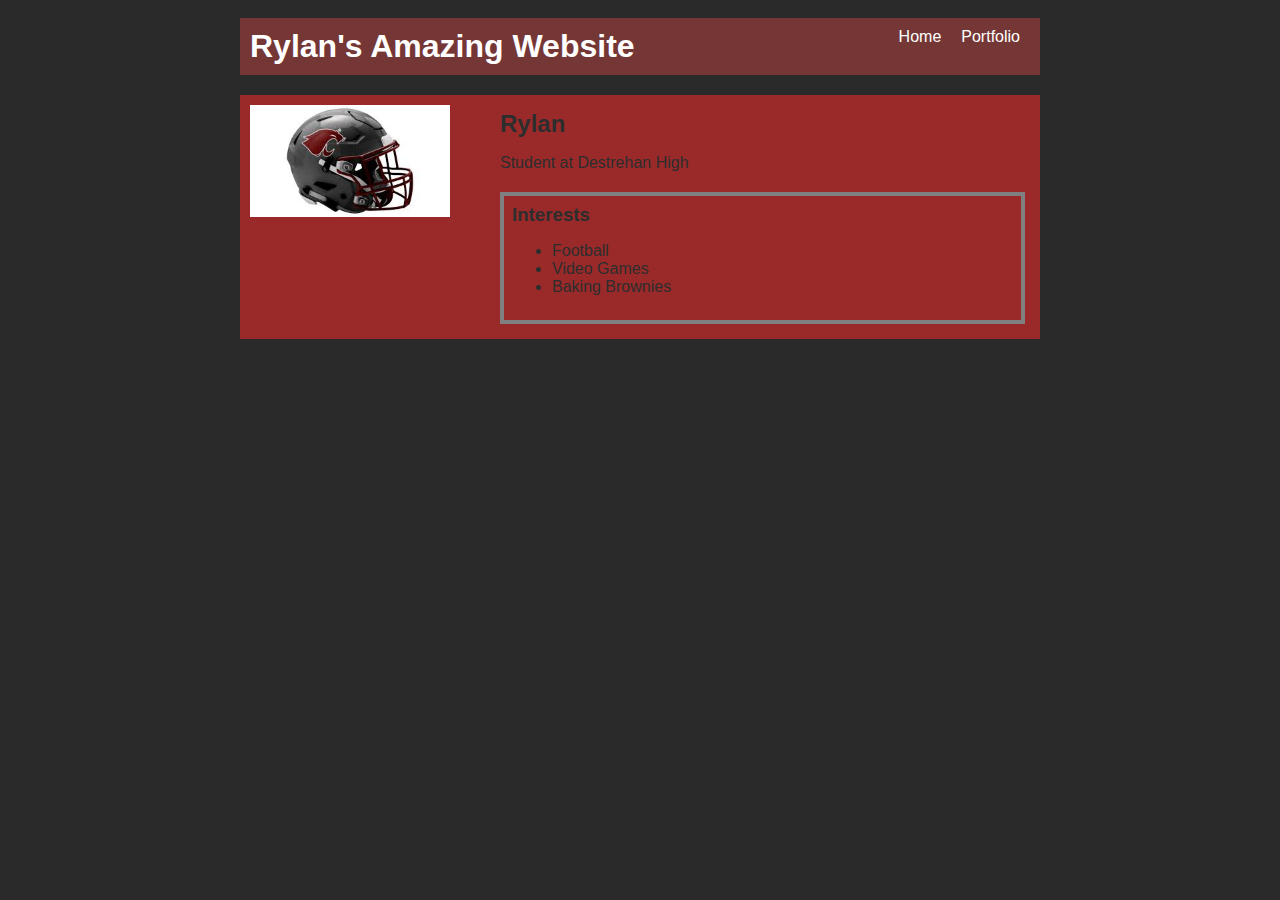
<file: index.html>
<!DOCTYPE html>
<html>
  <head>
    <title>Rylans website</title>
    <link rel="stylesheet" href="style.css" />
  </head>

  <body>
    <!-- All content goes here -->
    <div id="all-contents">
      <nav>
        <h1>Rylan's Amazing Website</h1>
        <ul id="nav-ul">
          <li class="nav-li">
            <a href="index.html">Home</a>
          </li>
          <li class="nav-li">
           <a href="portfolio.html">Portfolio</a>
            </li>
        </ul>
      </nav>
      
      <main>
         <!-- Sidebar section -->
          <div class="sidebar">
            <img class="sidebar-img" src="[data-uri]">
         </div>

          <!-- Content section -->
         <div class="content">
           <h2>Rylan</h2>
           <p>Student at Destrehan High</p>
            <!-- Interests section -->
            <div id="interests">
             <h3>Interests</h3>
             <ul>
                 <li>Football</li>
                 <li>Video Games</li>
                <li>Baking Brownies</li>
              </ul>
            </div>
         </div>
      </main>  
    </div>
  </body>
</html>
</file>
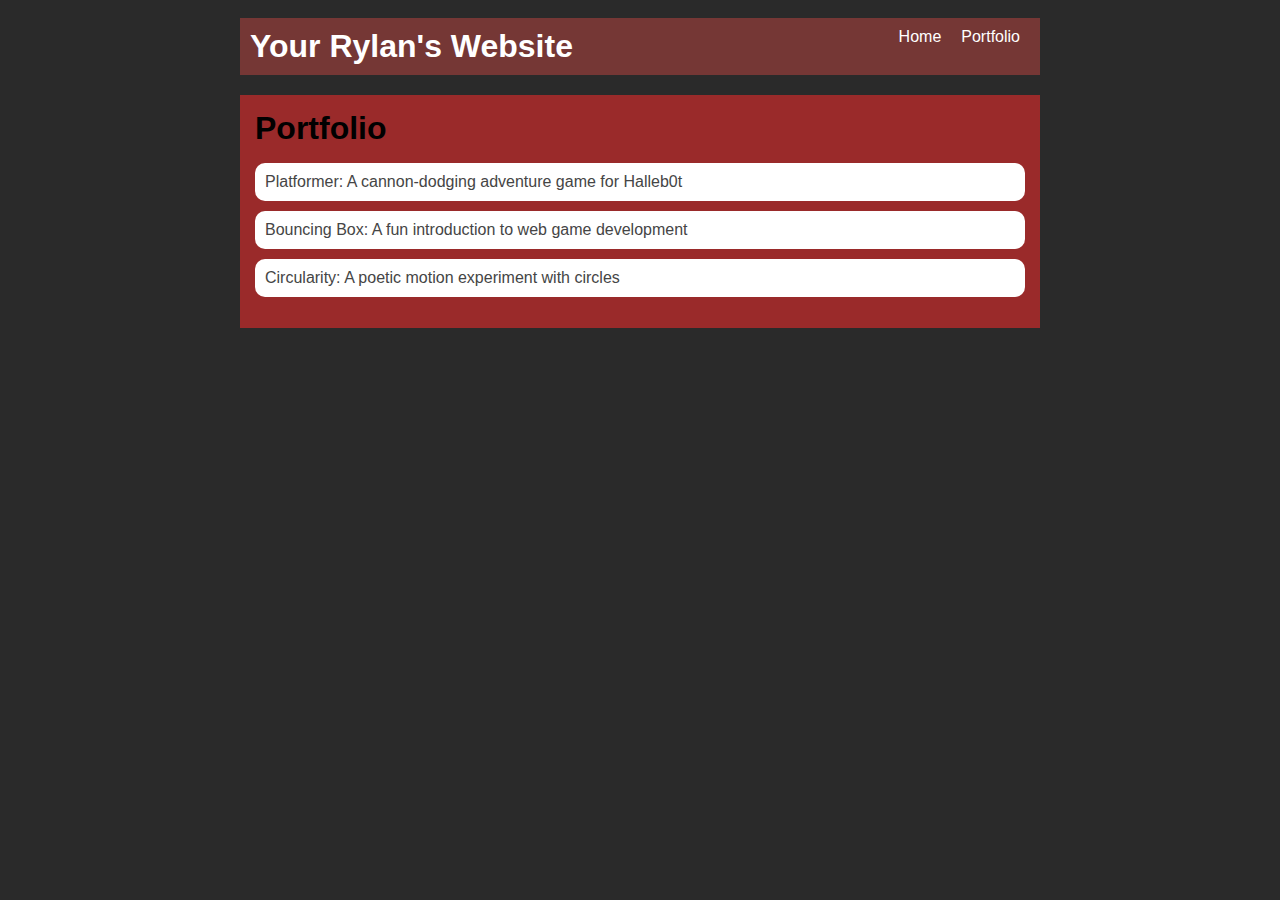
<file: portfolio.html>
<!DOCTYPE html>
<html>
  <head>
    <title>Rylans website</title>
    <link rel="stylesheet" href="style.css" />
  </head>

  <body>
    <!-- All content goes here -->
    <div id="all-contents">
        <nav>
     <h1>Your Rylan's Website</h1>
     <ul id="nav-ul">
        <li class="nav-li">
          <a href="index.html">Home</a>
        </li>
        <li class="nav-li">
          <a href="portfolio.html">Portfolio</a>
        </li>
      </ul>
        </nav>
      
        <main>
            <div class="content">
                <h1>Portfolio</h1>
                <ul id="portfolio">
                    <li>
                        <a href="fsd-projects/platformer/">Platformer: A cannon-dodging adventure game for Halleb0t</a>
                      </li>
                      <li>
                        <a href="fsd-projects/bouncing-box/">Bouncing Box: A fun introduction to web game development</a>
                      </li>
                      <li>
                        <a href="fsd-projects/circularity/">Circularity: A poetic motion experiment with circles</a>
                      </li>
                </ul>
             </div>
        </main>
    </div>
  </body>
</html>
</file>
<file: style.css>
body {
    background: rgb(125, 198, 205);
    color: rgb(45, 45, 45);
    padding: 10px;
    font-family: Arial, sans-serif;
}

#all-contents {
    max-width: 800px;
    margin: auto;
}

/* navigation menu */
nav {
    background: rgb(239, 80, 41);
    margin: 0 auto;
    display: flex;
    padding: 10px;
    margin-bottom: 20px;
}

h1 {
    display: flex;
    align-items: center;
    color: white;
    flex: 1;
    margin: 0;
}

#nav-ul {
    list-style-type: none;
    margin: 0;
    padding: 0;
    display: flex;
}

.nav-li {
    display: inline-block;
    padding: 0 10px;
}

a {
    text-decoration: none;
    color: #fff;
}

/* main container area beneath menu */
main {
    background: rgb(154, 42, 42);
    display: flex;
    margin-top: 20px;
}

.sidebar {
    margin-right: 25px;
    padding: 10px;
}

.sidebar-img {
    width: 200px;
}

.content {
    flex: 1;
    padding: 15px;
}

/* interests section styles */
#interests {
    border: 4px gray;
    padding: 8px;
    margin-top: 20px;
    border-style: solid;
}

h2, h3 {
    margin: 0px;
}
body {
    background: #2a2a2a;
    color: ##808080;
  }
  
  nav {
    background: #753735
  }
  
  a {
    color: white;
  }
  /* Portfolio styles */
.content h1 {
    color: black;
  }
  
  #portfolio {
    list-style-type: none;
    padding-left: 0;
  }
  
  #portfolio li {
    background: #fff;
    padding: 10px;
    border-radius: 10px;
    margin-bottom: 10px;
  }
  
  #portfolio li:hover {
    background: #eee;
  }
  
  #portfolio a {
    text-decoration: none;
    color: #454545;
  }
</file>
